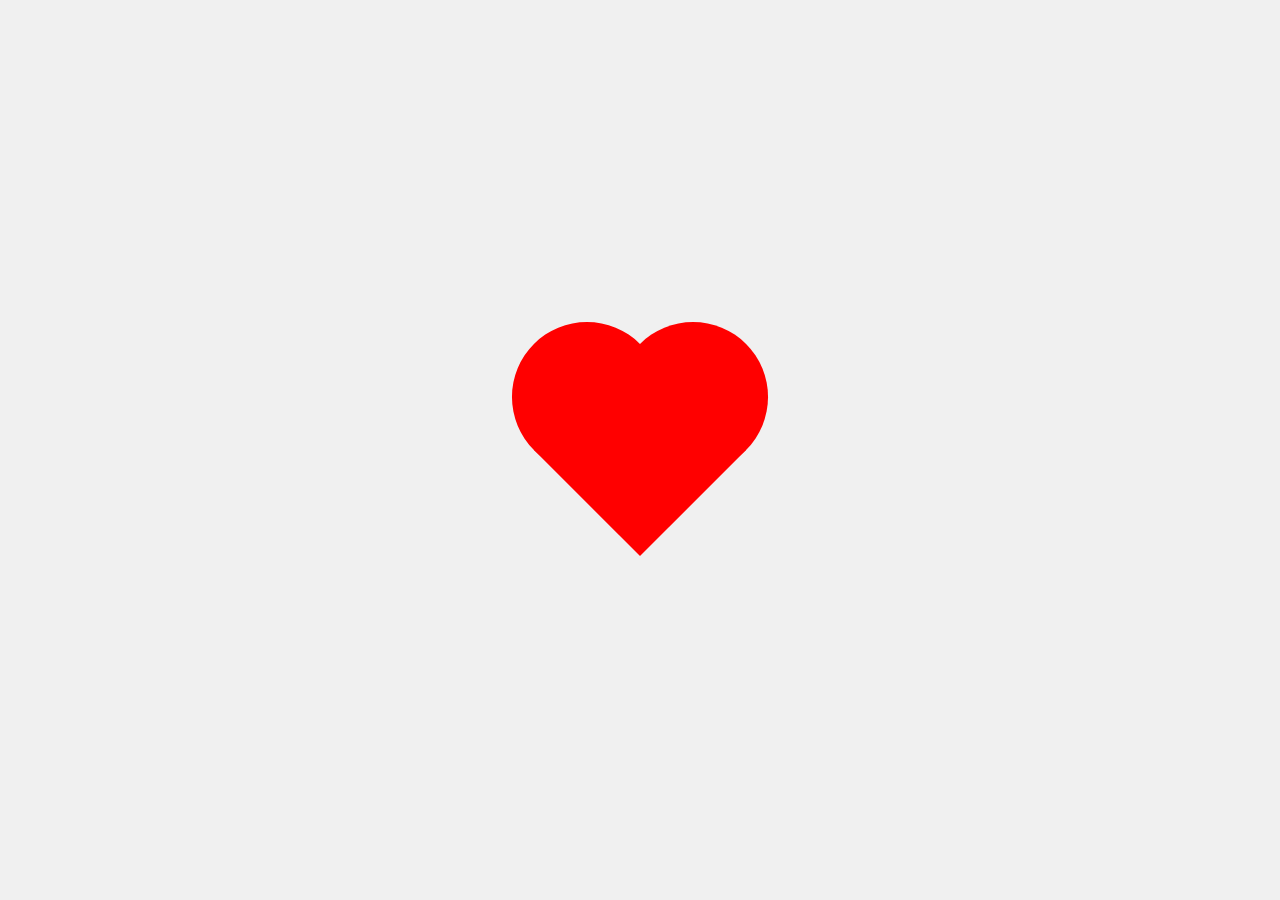
<file: English/aboutus.html>
<!DOCTYPE html>
<html lang="es">
<head>
    <meta charset="UTF-8">
    <meta name="viewport" content="width=device-width, initial-scale=1.0">
    <title>Corazón Animado con Texto</title>
    <link rel="stylesheet" href="estiloaboutus.css">
</head>
<body>
    <div class="heart-container">
        <div class="heart">
            <div class="text"></div>
        </div>
    </div>
</body>
</html>
</file>
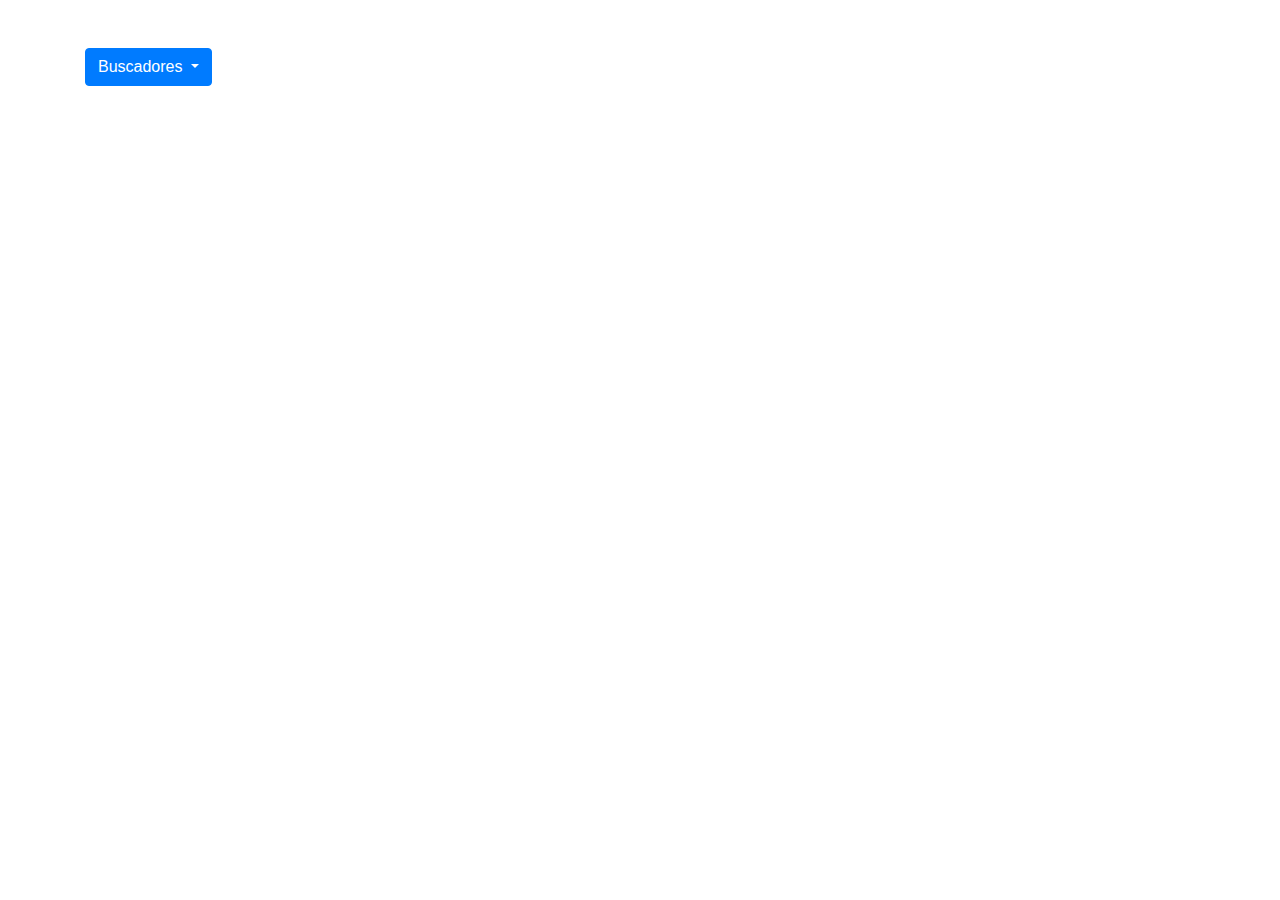
<file: espanol/menudeprueba.html>
<!doctype html>
<html>
<head>
  <title>Prueba de Bootstrap 4</title> 
  <meta charset="utf-8">
  <meta name="viewport" content="width=device-width, initial-scale=1, shrink-to-fit=no">
  <link rel="stylesheet" href="https://maxcdn.bootstrapcdn.com/bootstrap/4.0.0/css/bootstrap.min.css" integrity="sha384-Gn5384xqQ1aoWXA+058RXPxPg6fy4IWvTNh0E263XmFcJlSAwiGgFAW/dAiS6JXm" crossorigin="anonymous">
  <style>
    .dropdown-menu.show {
      display: block;
    }
  </style>
</head>
<body>
  <div class="container mt-5">
    <div class="dropdown" id="dropdownMenu">
      <button class="btn btn-primary dropdown-toggle" type="button" id="dropdown1" aria-haspopup="true" aria-expanded="false">
        Buscadores
      </button>
      <div class="dropdown-menu" aria-labelledby="dropdown1">
        <a class="dropdown-item" href="http://www.google.com">Google</a>
        <a class="dropdown-item" href="http://www.bing.com">Bing</a>
        <a class="dropdown-item" href="http://www.yahoo.com">Yahoo</a>
      </div>
    </div>  
  </div>

  <script src="https://code.jquery.com/jquery-3.2.1.slim.min.js" integrity="sha384-KJ3o2DKtIkvYIK3UENzmM7KCkRr/rE9/Qpg6aAZGJwFDMVNA/GpGFF93hXpG5KkN" crossorigin="anonymous"></script>
  <script src="https://cdnjs.cloudflare.com/ajax/libs/popper.js/1.12.9/umd/popper.min.js" integrity="sha384-ApNbgh9B+Y1QKtv3Rn7W3mgPxhU9K/ScQsAP7hUibX39j7fakFPskvXusvfa0b4Q" crossorigin="anonymous"></script>
  <script src="https://maxcdn.bootstrapcdn.com/bootstrap/4.0.0/js/bootstrap.min.js" integrity="sha384-JZR6Spejh4U02d8jOt6vLEHfe/JQGiRRSQQxSfFWpi1MquVdAyjUar5+76PVCmYl" crossorigin="anonymous"></script>
  <script>
    document.addEventListener('DOMContentLoaded', (event) => {
      const dropdown = document.getElementById('dropdownMenu');
      const button = document.getElementById('dropdown1');
      const menu = dropdown.querySelector('.dropdown-menu');

      button.addEventListener('mouseover', () => {
        menu.classList.add('show');
      });

      dropdown.addEventListener('mouseleave', () => {
        menu.classList.remove('show');
      });
    });
  </script>
</body>
</html>
</file>
<file: English/estiloaboutus.css>
body {
    display: flex;
    justify-content: center;
    align-items: center;
    height: 100vh;
    background-color: #f0f0f0;
    margin: 0;
}

.heart-container {
    display: flex;
    justify-content: center;
    align-items: center;
    width: 100%;
    height: 100%;
}

.heart {
    position: relative;
    width: 150px;
    height: 150px;
    background-color: red;
    transform: rotate(-45deg);
    animation: heartbeat 1s infinite;
    display: flex;
    justify-content: center;
    align-items: center;
}

.heart::before,
.heart::after {
    content: "";
    position: absolute;
    width: 150px;
    height: 150px;
    background-color: red;
    border-radius: 50%;
}

.heart::before {
    top: -75px;
    left: 0;
}

.heart::after {
    left: 75px;
    top: 0;
}

.text {
    position: absolute;
    transform: rotate(45deg);
    color: white;
    font-family: 'Arial', sans-serif;
    font-size: 20px;
    text-align: center;
}

@keyframes heartbeat {
    0%, 100% {
        transform: scale(1) rotate(-45deg);
    }
    25% {
        transform: scale(1.1) rotate(-45deg);
    }
    50% {
        transform: scale(1.2) rotate(-45deg);
    }
    75% {
        transform: scale(1.1) rotate(-45deg);
    }
}
</file>
